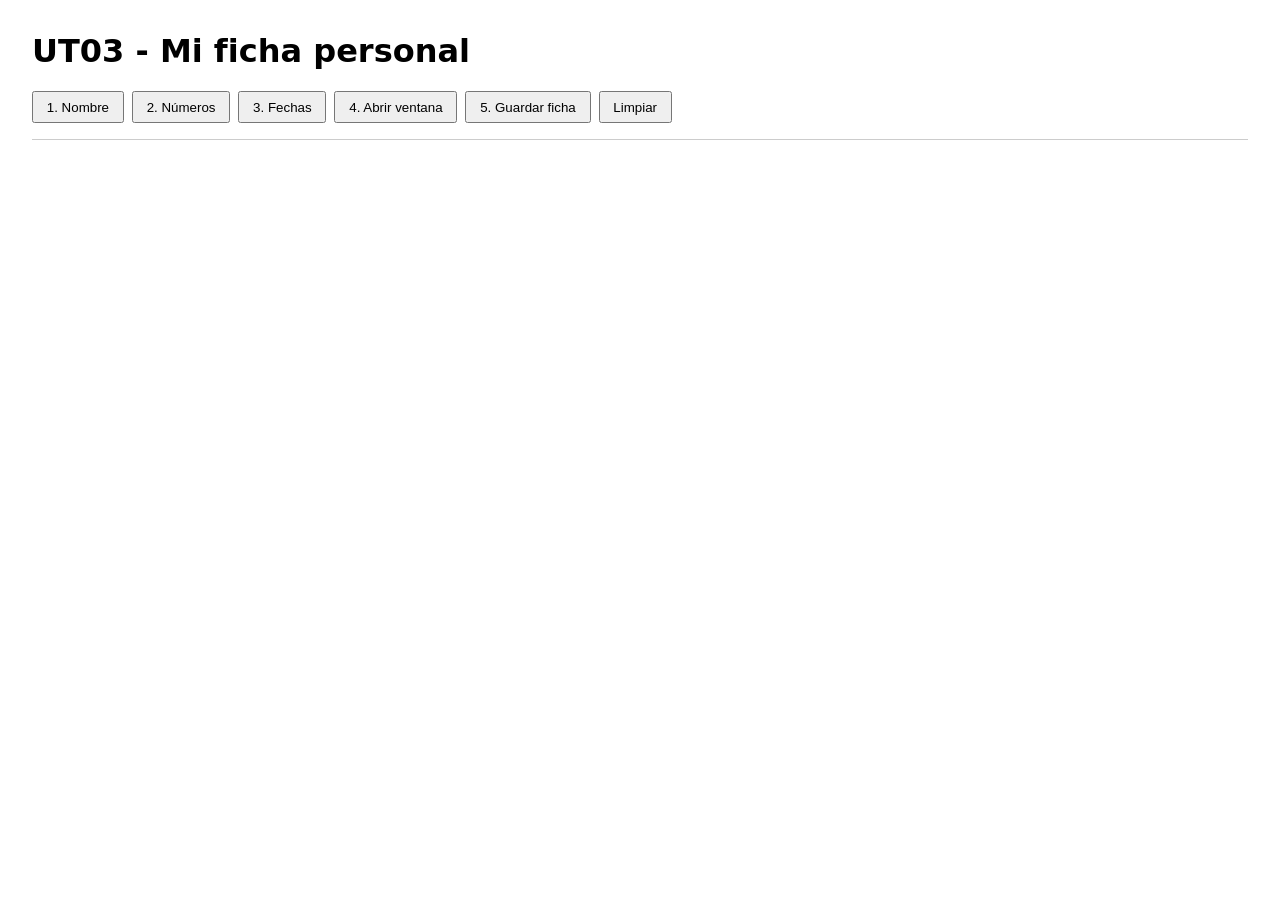
<file: index.html>
<!DOCTYPE html>
<html lang="es">
<head>
  <meta charset="UTF-8">
  <title>UT03 - Mi ficha personal</title>
  <link rel="stylesheet" href="estilos.css">
  <script defer src="utilidades.js"></script>
  <script defer src="main.js"></script>
</head>
<body>
  <h1>UT03 - Mi ficha personal</h1>
  <nav>
    <button onclick="analizarNombre()">1. Nombre</button>
    <button onclick="analizarNumeros()">2. Números</button>
    <button onclick="analizarFechas()">3. Fechas</button>
    <button onclick="abrirVentana()">4. Abrir ventana</button>
    <button onclick="guardarFicha()">5. Guardar ficha</button>
    <button onclick="limpiar()">Limpiar</button>
  </nav>
  <div id="salida"></div>
</body>
</html>
</file>
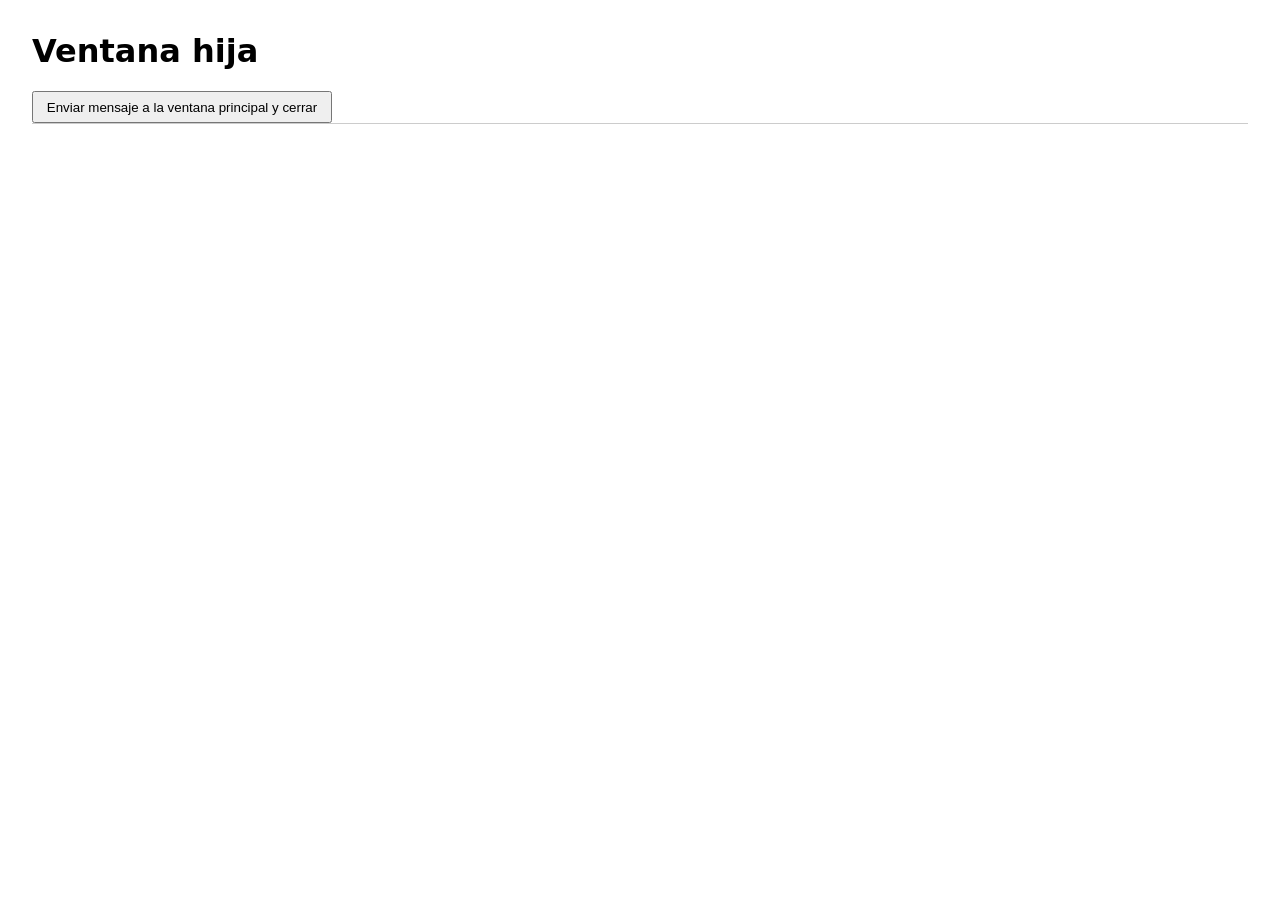
<file: hija.html>
<!DOCTYPE html>
<html lang="es">
<head>
  <meta charset="UTF-8">
  <title>UT03 - Ventana hija</title>
  <link rel="stylesheet" href="estilos.css">
  <script defer src="utilidades.js"></script>
  <script defer src="hija.js"></script>
</head>
<body>
  <h1>Ventana hija</h1>
  <button onclick="enviarAlPadre()">Enviar mensaje a la ventana principal y cerrar</button>
  <div id="salida"></div>
</body>
</html>
</file>
<file: estilos.css>
body { font-family: system-ui, sans-serif; margin: 2rem; }
nav { display: flex; flex-wrap: wrap; gap: .5rem; margin-bottom: 1rem; }
button { padding: .4rem .8rem; cursor: pointer; }
#salida { border-top: 1px solid #ccc; padding-top: 1rem; }
h2 { margin-top: 1.5rem; font-size: 1.1rem; color: #444; }
table { border-collapse: collapse; }
td, th { border: 1px solid #ccc; padding: .2rem .6rem; }
</file>
